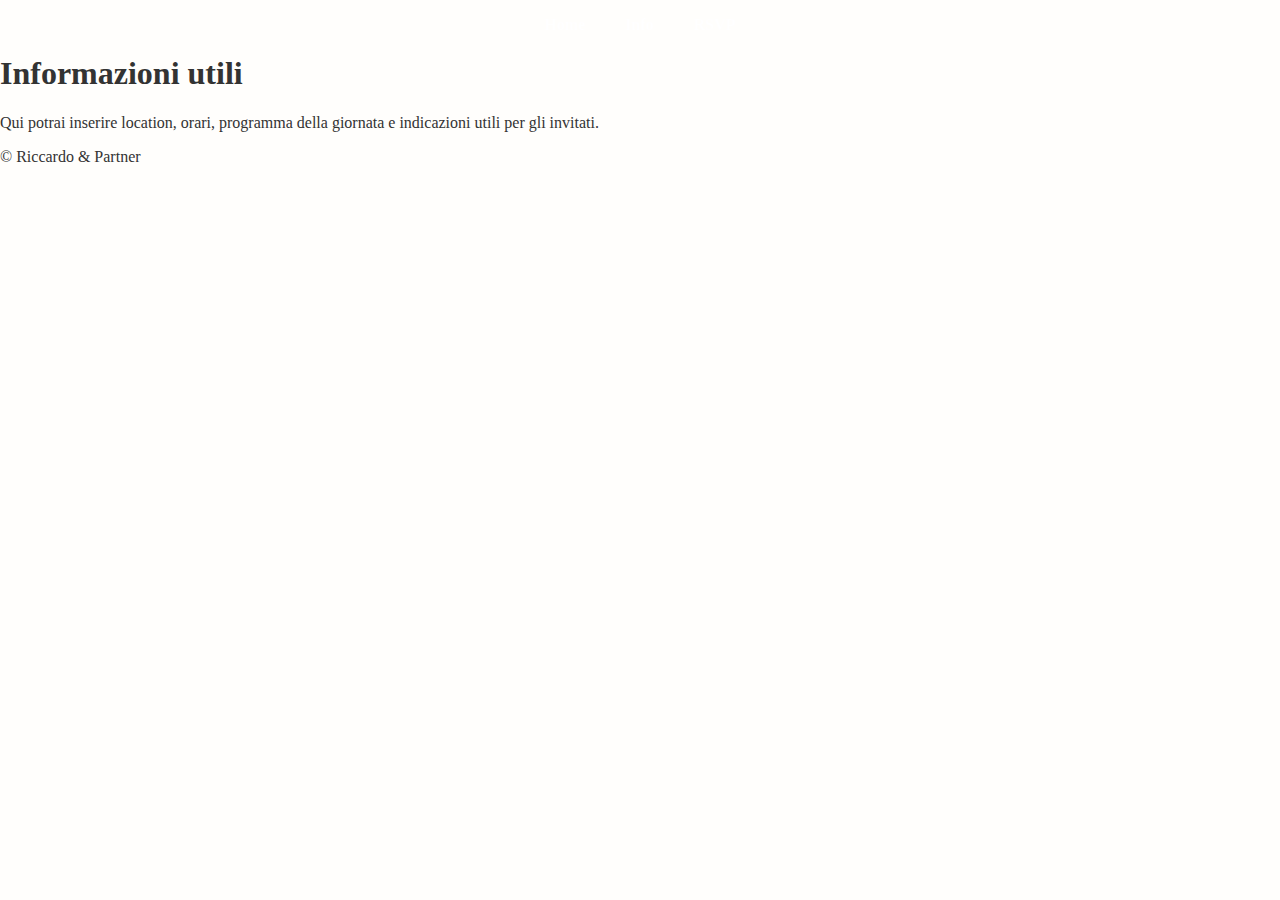
<file: info.html>
<!DOCTYPE html>
<html lang="it">
<head>
  <meta charset="UTF-8">
  <meta name="viewport" content="width=device-width, initial-scale=1.0">
  <title>Info matrimonio</title>
  <link rel="stylesheet" href="style.css">
</head>
<body>
  <header>
    <nav>
      <ul>
        <li><a href="index.html">Home</a></li>
        <li><a href="info.html">Info</a></li>
        <li><a href="rsvp.html">RSVP</a></li>
      </ul>
    </nav>
  </header>

  <h1>Informazioni utili</h1>
  <p>Qui potrai inserire location, orari, programma della giornata e indicazioni utili per gli invitati.</p>

  <footer>
    <p>© Riccardo & Partner</p>
  </footer>
</body>
</html>
</file>
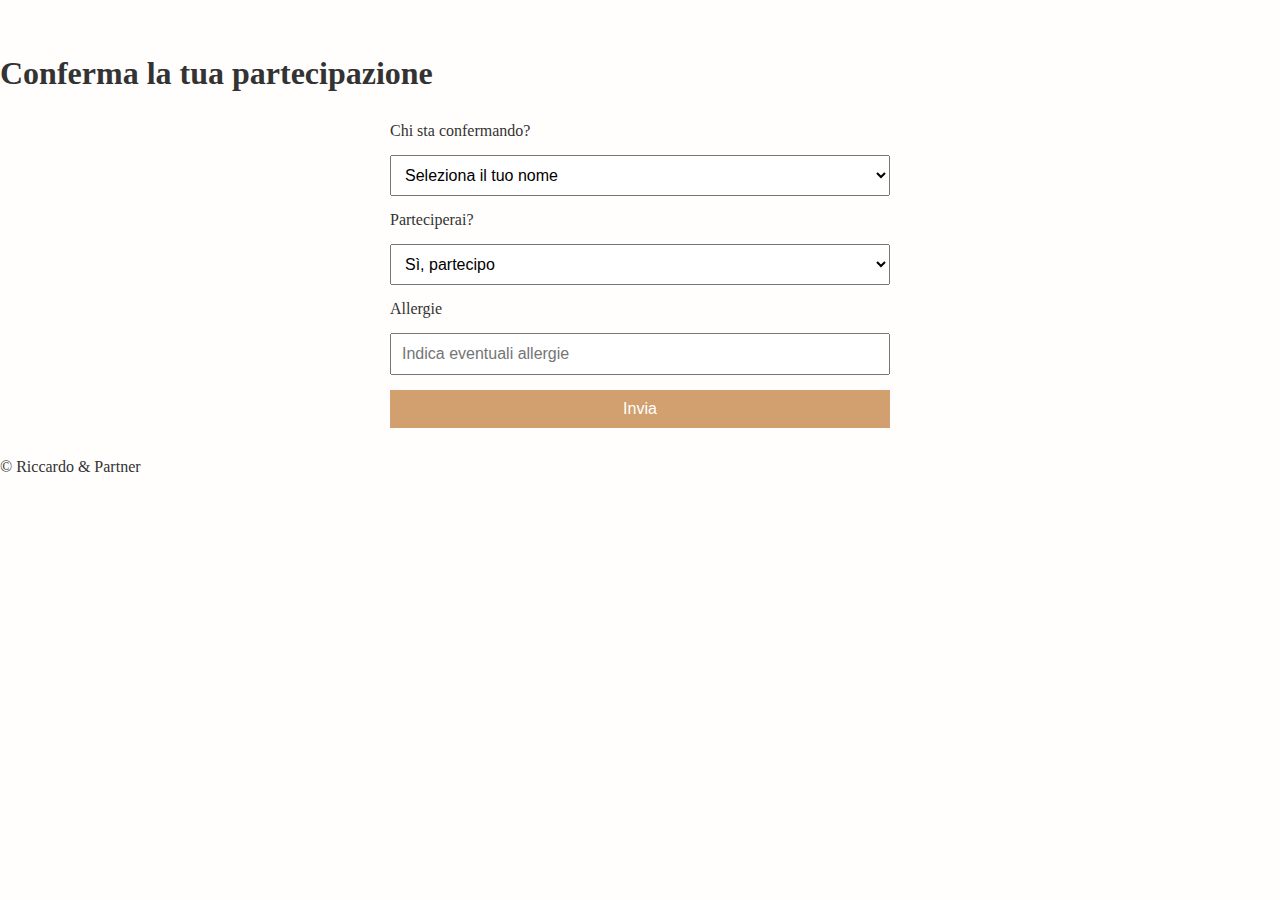
<file: rsvp.html>
<!DOCTYPE html>
<html lang="it">
<head>
  <meta charset="UTF-8">
  <meta name="viewport" content="width=device-width, initial-scale=1.0">
  <title>RSVP</title>
  <link rel="stylesheet" href="style.css">
</head>
<body>
  <header>
    <nav>
      <ul>
        <li><a href="index.html">Home</a></li>
        <li><a href="info.html">Info</a></li>
        <li><a href="rsvp.html">RSVP</a></li>
      </ul>
    </nav>
  </header>

  <h1>Conferma la tua partecipazione</h1>

  <form name="rsvp" method="POST" data-netlify="true">
    <input type="hidden" name="form-name" value="rsvp">

    <label for="persona">Chi sta confermando?</label>
    <select name="persona" id="persona" required>
      <option value="">Seleziona il tuo nome</option>
      <option value="sposo">Sposo</option>
      <option value="sposa">Sposa</option>
      <option value="laura_fioretta">Laura Fioretta</option>
      <option value="roberto_casagranda">Roberto Casagranda</option>
      <option value="marco_casagranda">Marco Casagranda</option>
      <option value="nonna_anna">Nonna Anna</option>
      <option value="renata_casagranda">Renata Casagranda</option>
      <!-- continua con tutti gli altri invitati... -->
    </select>

    <label for="partecipazione">Parteciperai?</label>
    <select name="partecipazione" id="partecipazione" required>
      <option value="si">Sì, partecipo</option>
      <option value="no">No, non posso</option>
    </select>

    <label for="allergie">Allergie</label>
    <input type="text" name="allergie" id="allergie" placeholder="Indica eventuali allergie">

    <button type="submit">Invia</button>
  </form>

  <footer>
    <p>© Riccardo & Partner</p>
  </footer>
</body>
</html>
</file>
<file: style.css>
body {
  font-family: 'Playfair Display', serif;
  color: #333;
  background-color: #fffefc;
  margin: 0;
  padding: 0;
}

header.hero {
  text-align: center;
  padding: 100px 20px;
  background-size: cover;
  background-position: center;
  color: white;
}

header.hero h1, header.hero p {
  text-shadow: 1px 1px 4px rgba(0,0,0,0.4);
}

nav ul {
  list-style: none;
  padding: 0;
  display: flex;
  justify-content: center;
  gap: 20px;
}

nav a {
  text-decoration: none;
  font-weight: bold;
  color: #fff;
  padding: 5px 10px;
  transition: 0.3s;
}

nav a:hover {
  background-color: rgba(255,255,255,0.2);
  border-radius: 5px;
}

section {
  max-width: 800px;
  margin: 20px auto;
  padding: 0 15px;
}

form {
  max-width: 500px;
  margin: 30px auto;
  display: flex;
  flex-direction: column;
  gap: 15px;
}

input, select, button, textarea {
  padding: 10px;
  font-size: 1rem;
}

button {
  background-color: #d1a06e;
  color: white;
  border: none;
  cursor: pointer;
}

button:hover {
  background-color: #b58152;
}
</file>
